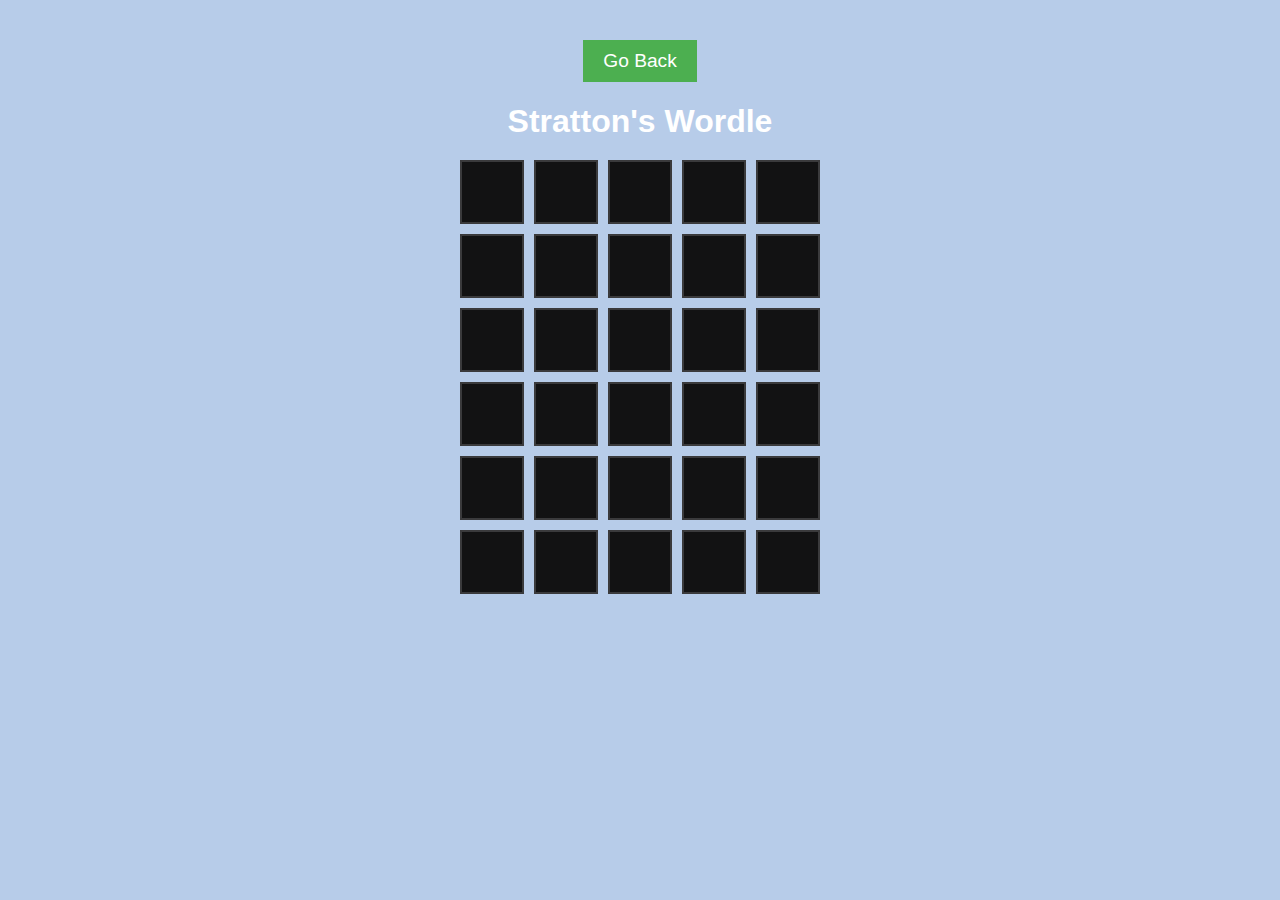
<file: mywebsite/web-app.html>
<!DOCTYPE html>
<html lang="en">
<head>
  <meta charset="UTF-8">
  <title>Stratton's Wordle</title>
  <style>
    body {
      background-color: #b7cce9;
      color: white;
      font-family: 'Arial', sans-serif;
      display: flex;
      flex-direction: column;
      align-items: center;
      margin: 0;
      padding: 20px;
    }

    h1 {
      margin-bottom: 20px;
    }

    .board {
      display: grid;
      grid-template-rows: repeat(6, 1fr);
      gap: 10px;
    }

    .row {
      display: grid;
      grid-template-columns: repeat(5, 1fr);
      gap: 10px;
    }

    .cell {
      width: 60px;
      height: 60px;
      border: 2px solid #3a3a3c;
      display: flex;
      justify-content: center;
      align-items: center;
      font-size: 2em;
      text-transform: uppercase;
      background: #121213;
    }

    .correct {
      background-color: #538d4e !important;
      border-color: #538d4e !important;
    }

    .present {
      background-color: #b59f3b !important;
      border-color: #b59f3b !important;
    }

    .absent {
      background-color: #3a3a3c !important;
      border-color: #3a3a3c !important;
    }

    #message {
      margin-top: 20px;
      font-size: 1.2em;
    }

    
  </style>
</head>
<!--Return Home Button-->
<a href="scratch.html">
  <button style="background-color: #4CAF50; color: white; font-size: 1.2em; padding: 10px 20px; border: none; cursor: pointer; margin-top: 20px;">
    Go Back
  </button>
</a>
<!--Game-->
<body>
  <h1>Stratton's Wordle</h1>
  <div class="board" id="board"></div>
  <div id="message"></div>

  <script>
    const WORD = "SNAKE";
    const MAX_GUESSES = 6;
    let currentRow = 0;
    let currentCol = 0;
    let gameOver = false;
    let guesses = Array(MAX_GUESSES).fill("");

    const board = document.getElementById('board');
    const message = document.getElementById('message');

    // Build board
    for (let i = 0; i < MAX_GUESSES; i++) {
      const row = document.createElement('div');
      row.classList.add('row');
      for (let j = 0; j < 5; j++) {
        const cell = document.createElement('div');
        cell.classList.add('cell');
        cell.id = `cell-${i}-${j}`;
        row.appendChild(cell);
      }
      board.appendChild(row);
    }

    function handleKeyPress(e) {
      if (gameOver || currentRow >= MAX_GUESSES) return;

      const key = e.key;

      if (key === 'Backspace' && currentCol > 0) {
        currentCol--;
        guesses[currentRow] = guesses[currentRow].slice(0, -1);
        document.getElementById(`cell-${currentRow}-${currentCol}`).textContent = '';
      } else if (/^[a-zA-Z]$/.test(key) && currentCol < 5) {
        const letter = key.toUpperCase();
        guesses[currentRow] += letter;
        document.getElementById(`cell-${currentRow}-${currentCol}`).textContent = letter;
        currentCol++;
      } else if (key === 'Enter' && currentCol === 5) {
        checkGuess();
      }
    }

    document.addEventListener('keydown', handleKeyPress);

    function checkGuess() {
      const guess = guesses[currentRow];
      const wordArr = WORD.split('');
      const guessArr = guess.split('');
      const result = Array(5).fill('absent');

      // First pass: check correct positions
      for (let i = 0; i < 5; i++) {
        if (guessArr[i] === wordArr[i]) {
          result[i] = 'correct';
          wordArr[i] = null; // prevent duplicate match
        }
      }

      // Second pass: check present letters
      for (let i = 0; i < 5; i++) {
        if (result[i] === 'correct') continue;
        if (wordArr.includes(guessArr[i])) {
          result[i] = 'present';
          wordArr[wordArr.indexOf(guessArr[i])] = null;
        }
      }

      // Apply classes
      for (let i = 0; i < 5; i++) {
        const cell = document.getElementById(`cell-${currentRow}-${i}`);
        cell.classList.add(result[i]);
      }

      // Check for win/loss
      if (guess === WORD) {
        message.textContent = "🎉 You guessed it!";
        gameOver = true;
      } else if (currentRow === MAX_GUESSES - 1) {
        message.textContent = `💀 Game over! The word was ${WORD}`;
        gameOver = true;
      } else {
        currentRow++;
        currentCol = 0;
      }
    }
  </script>
</body>
</html>
</file>
